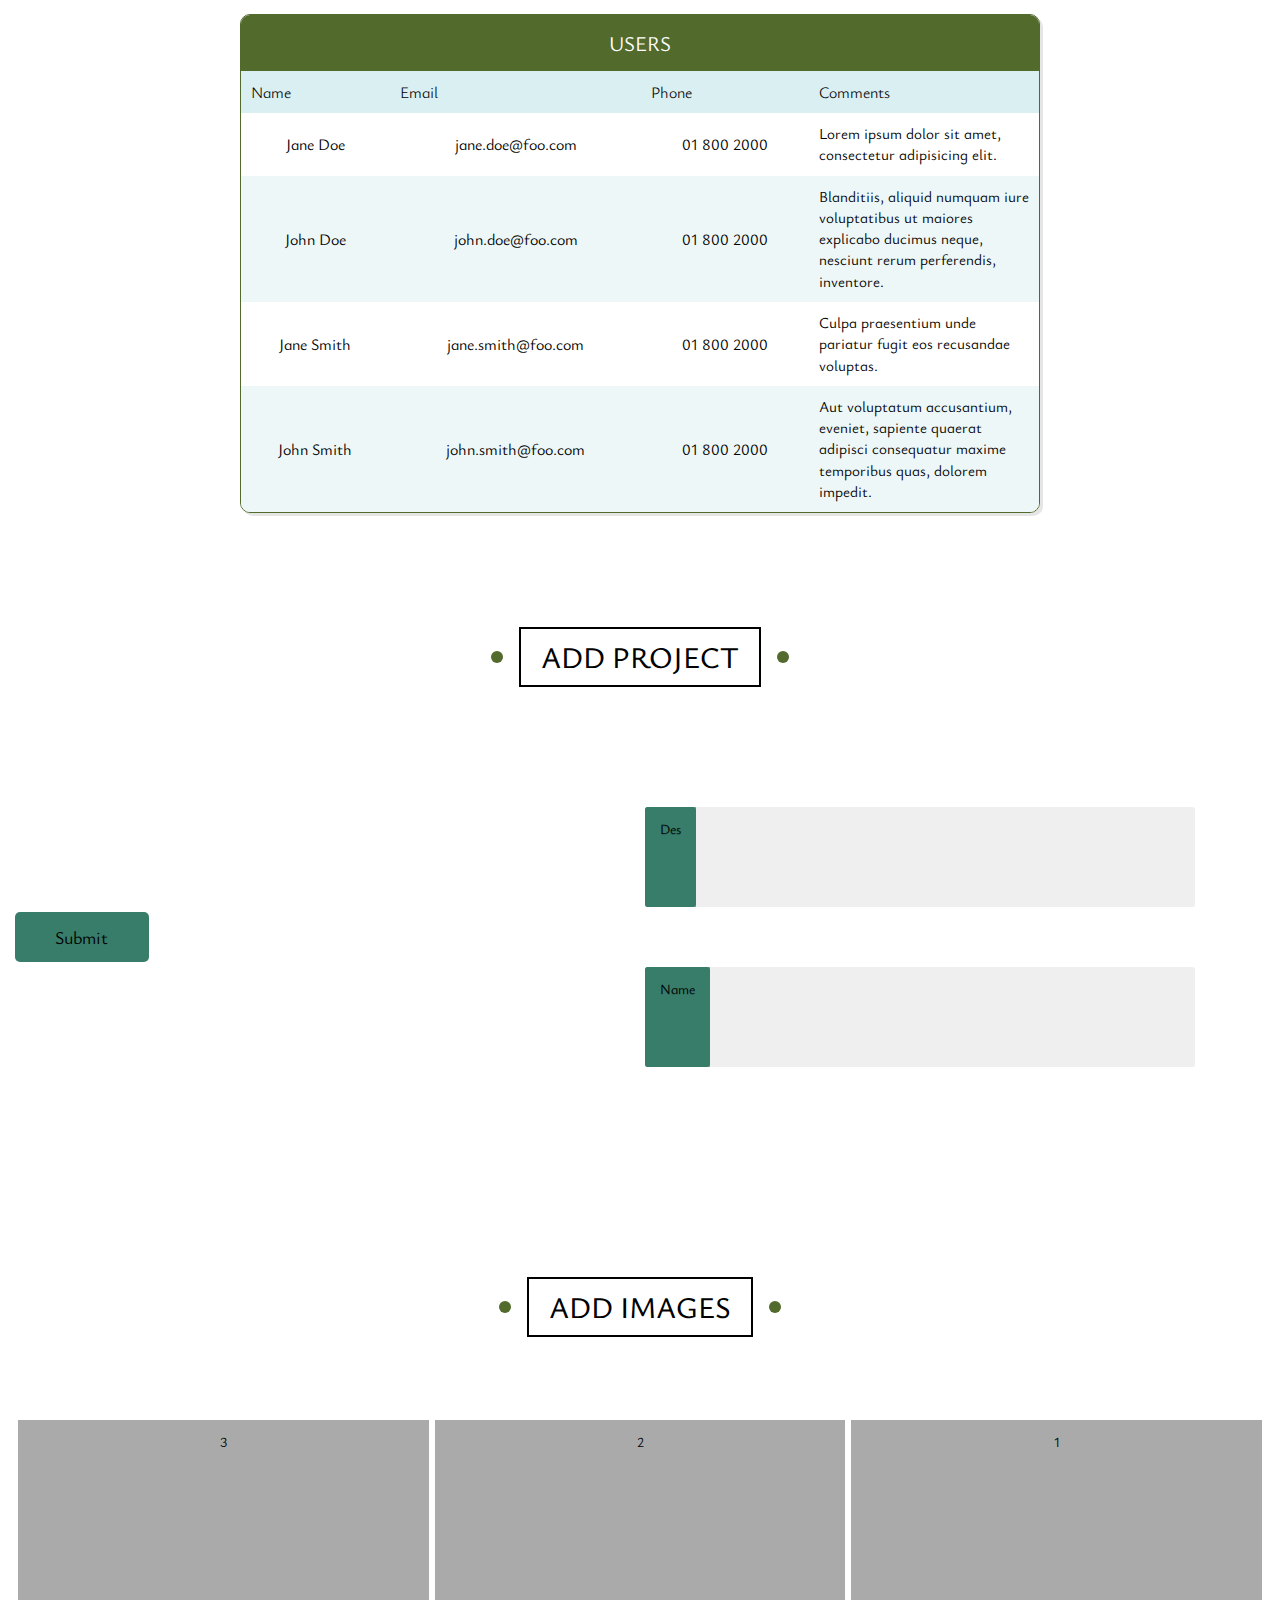
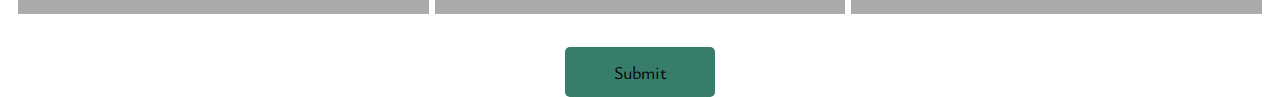
<file: admin.html>
<html lang="en">

<head>

    <!-- Meta Tags -->
    <meta charset="UTF-8">
    <meta name="viewport" content="width=device-width, initial-scale=1">

    <!-- Vendor Css Files -->
    <link rel="stylesheet" href="vendor/bootstrap/bootstrap.css">
    <link rel="stylesheet" href="vendor/fontawesome/all.css">
    <link rel="stylesheet" href="vendor/boxicons/css/boxicons.min.css">
    <link rel="stylesheet" href="vendor/owl.carousel/owl.carousel.min.css">
    <link rel="stylesheet" href="vendor/slick/slick.css">
    <link rel="stylesheet" href="vendor/swiper/swiper.min.css">
    <link rel="shortcut icon" type="image/x-icon" href="images/icon.png">
    <link rel="stylesheet" href="https://cdnjs.cloudflare.com/ajax/libs/font-awesome/4.7.0/css/font-awesome.min.css">
    <!--GOOGLE FONTS-->
    <link rel="preconnect" href="https://fonts.googleapis.com" />
    <link rel="preconnect" href="https://fonts.gstatic.com" crossorigin />
    <link
        href="https://fonts.googleapis.com/css2?family=Outfit:wght@100;200;300;400;500;600;700;800;900&family=Ysabeau+Infant:wght@1;100;200;300;400;500;600;700;800;900;1000&display=swap"
        rel="stylesheet" />
    <!-- Main Css File -->
    <link rel="stylesheet" href="css/style.css">
    <link rel="stylesheet" href="css/admin.css">

    <title>Green Link</title>

</head>

<body id="scroll">
    <!-- Start Users Table -->
    <div class="table-users">
        <div class="table-header">Users</div>

        <table cellspacing="0">
            <tr>
                <th>Name</th>
                <th>Email</th>
                <th>Phone</th>
                <th width="230">Comments</th>
            </tr>

            <tr>
                <td>Jane Doe</td>
                <td>jane.doe@foo.com</td>
                <td>01 800 2000</td>
                <td>Lorem ipsum dolor sit amet, consectetur adipisicing elit. </td>
            </tr>

            <tr>
                <td>John Doe</td>
                <td>john.doe@foo.com</td>
                <td>01 800 2000</td>
                <td>Blanditiis, aliquid numquam iure voluptatibus ut maiores explicabo ducimus neque, nesciunt rerum
                    perferendis, inventore.</td>
            </tr>

            <tr>
                <td>Jane Smith</td>
                <td>jane.smith@foo.com</td>
                <td>01 800 2000</td>
                <td> Culpa praesentium unde pariatur fugit eos recusandae voluptas.</td>
            </tr>

            <tr>
                <td>John Smith</td>
                <td>john.smith@foo.com</td>
                <td>01 800 2000</td>
                <td>Aut voluptatum accusantium, eveniet, sapiente quaerat adipisci consequatur maxime temporibus quas,
                    dolorem impedit.</td>
            </tr>
        </table>
    </div>
    <!-- End Users Table -->
    <!-- ------------------------------------------------------------------------------ -->
    <!-- Start Add Project -->
    <div class="container" style="padding-top: 100px;">
        <h2 class="main-title">Add Project</h2>
    </div>
    <div class="container" style="margin-top: -70px; display: flex;  justify-content: center;">
        <div class="row" style="display: flex; justify-content: center;">
            <div class="row">
                <span>
                    <input class="gate" id="class" type="text" placeholder="Description" /><label for="class">Des</label>
                </span>
                <span>
                    <input class="gate" id="move" type="text" placeholder="Add Project Name" /><label
                        for="move">Name</label>
                </span>
            </div>  
        </div>
        <button class="submit-btn">Submit</button>
    </div>
    <div class="container" style="padding-top: 100px;">
        <h2 class="main-title">Add Images</h2>
    </div>
    <div class="container" style="display: flex;  justify-content: center;">
        <div class="col-4 span-contant">
            1
        </div>
        <div class="col-4 span-contant">
            2    
        </div>
        <div class="col-4 span-contant">
            3
        </div>
    </div>
    <div class="container" style="display: flex;  justify-content: center; margin-top: 30px;">
        <button class="submit-btn">Submit</button>
    </div>

    <!-- End Add Project -->
    <!-- --------------------------------------------------------------------------- -->
    <!-- Vendor Js Files -->
    <script src="vendor/jquery/jquery.min.js"></script>
    <script src="vendor/bootstrap/popper.min.js"></script>
    <script src="vendor/bootstrap/bootstrap.js"></script>
    <script src="vendor/owl.carousel/owl.carousel.min.js"></script>
    <script src="vendor/fontawesome/all.min.js"></script>
    <script src="vendor/slick/slick.min.js"></script>
    <script src="vendor/swiper/swiper.min.js"></script>

    <!-- Main Js Files -->
    <script src="js/main.js"></script>
    <script src="js/slider.js"></script>
    <script src="js/aboutus.js"></script>
    <script src="js/team.js"></script>
    <script src="js/lang.js"></script>

    <!--PLUGIN-->
    <script src="https://ajax.googleapis.com/ajax/libs/jquery/3.6.1/jquery.min.js"></script>

</body>

</html>
</file>
<file: css/style.css>
body {
    color: black;
    font-size: 14px;
    line-height: 24px;
    font-style: normal;
    font-weight: 400;
    width: 100%;
}


:root{
    --white:#FFF;
    --black:#232323;
    --lite:rgba(255,255,255,0.6);
    --gray:rgba(1,1,1,0.6);
    --dark:#3c3d3c;
    --primary:linear-gradient(145deg,#046963,#088178);
    --primary_dark:#046963;
    --primary_lite:#526b2d;
    --secondary:#000a17;
    --default_font:'Ysabeau Infant', sans-serif;
    --title_font:'Outfit', sans-serif;
    --main-transition: 0.3s;
    ---footer-bg-color:rgba(92, 66, 43, 0.76);
    --footer-button-bg-color:rgba(238, 221, 204, 1);

}

::-webkit-scrollbar {
    height: 12px;
    width: 8px;
    background: var(--dark);
}

::-webkit-scrollbar-thumb {
    background: gray;
    -webkit-box-shadow: 0px 1px 2px var(--dark);
}

::-webkit-scrollbar-corner {
    background: var(--dark);
}

#colors {
    color: #046963;
    color: #088178;
    color: #1a1a1a;
    color: #212529;
    color: #3547B3;
    color: #3547B3;
    color: #465b52;
    color: #4f5d77;
    color: #63a2c1;
    color: #d77f7a;
    color: #fff;
}

.row {
    margin-left: 0 !important;
    margin-right: 0 !important;
}

.container {
    max-width: 1340px !important;
    direction: rtl;
    text-align: right;
}

/* .ar_style{
    direction: rtl;
} */

a {
    text-decoration: none !important;
}

li {
    list-style: none;
}

.navbar div button{
    border: 1px solid var(--primary_lite);
    background-color: transparent;
    padding: 4px 14px;
    font-size: 14px;
}

.navbar div .me-2{
    background-color: var(--primary_lite);
    color: white;
    padding: 4px 14px;
    font-size: 14px;
}


.navbar div button:hover{
    background-color: var(--primary_lite);
    color: white;
    padding: 4px 14px;
    font-size: 14px;
}

.navbar div .me-2:hover{
    border: 1px solid var(--primary_lite);
    background-color: transparent;
    color: black;
    padding: 4px 14px;
    font-size: 14px;
}

.navbar .nav-item{
    transition: var(--main-transition);
    display: flex;

}

.navbar .nav-item a{
    transition: var(--main-transition);
    display: flex;
    font-size: 19px;

}

@media(max-width: 1199px){
    .navbar div button{
        padding: 10px;
    } 
}

@media(max-width: 1177px){
    .navbar div button{
        padding: 5px;
    } 
}

@media(max-width: 1151px){
    .navbar div button{
        padding: 2px;
        font-size: 13px;
    } 
}

@media(max-width: 1111px){
    .navbar div button{
        /* display: block; */
        margin: 3px;
        font-size: 14px;
    } 
    .navbar .navbar-collapse ul li a{
        font-size: 16px;
    } 
}

/* ******************************************************* */
/* Start Main Title */
.main-title {
    text-transform: uppercase;
    margin: 0 auto 80px;
    border: 2px solid black;
    padding: 10px 20px;
    font-size: 30px;
    width: fit-content;
    position: relative;
    z-index: 1 !important;
    transition: var(--main-transition);
  }
  .main-title::before,
  .main-title::after {
    content: "";
    width: 12px;
    height: 12px;
    background-color: var(--primary_lite);
    position: absolute;
    border-radius: 50%;
    top: 50%;
    transform: translateY(-50%);
  }
  .main-title::before {
    left: -30px;
  }
  .main-title::after {
    right: -30px;
  }
  .main-title:hover::before {
    z-index: -1;
    animation: left-move 0.5s linear forwards;
  }
  .main-title:hover::after {
    z-index: -1;
    animation: right-move 0.5s linear forwards;
  }
  .main-title:hover {
    color: white;
    border: 2px solid white;
    transition-delay: 0.5s;
  }

  @keyframes left-move {
    50% {
      left: 0;
      width: 12px;
      height: 12px;
    }
    100% {
      left: 0;
      border-radius: 0;
      width: 50%;
      height: 100%;
    }
  }
  @keyframes right-move {
    50% {
      right: 0;
      width: 12px;
      height: 12px;
    }
    100% {
      right: 0;
      border-radius: 0;
      width: 50%;
      height: 100%;
    }
  }
/* End Main Title */


/* Start Header */

    /* Start Top Bar */
    .header .top-bar {
        padding: 13px 0;
        border-bottom: 3px solid var(--primary_lite) !important;
        font-size: 14px;
        line-height: 1;
        position: relative;
    }

    .header .top-bar img {
        width: 100%;
        z-index: 0;
        position: absolute;
        left: 0;
        top: 0px;
    }

    .header .top-bar {
        color: #1a1a1a;
        font-weight: 500;
    }

    .header .top-bar a{
        color: #1a1a1a;
        text-decoration: none;
    }

    .header .left span:first-child {
        padding-right: 21px;
        position: relative;
    }

    .header .left span:first-child:after {
        content: '';
        position: absolute;
        right: 10px;
        top: 50%;
        -webkit-transform: translateY(-50%);
        transform: translateY(-50%);
        width: 1px;
        height: 20px;
        background: #dedfe2;
    }

    .header .right span {
        margin: 0 4px;
    }

    @media(max-width: 574px){
        .top-bar .left{
            padding-bottom: 10px;
        } 
    }
    /* End Top Bar */

    /* ---------------------- */

    /* Start Search bar */
    .header .search-bar {
        padding: 10px 0;
    }

    .header .search-bar .logo {
        width: 120px;
        min-width: 120px;
    }    

    .header .search-bar .search .input-group {
        position: relative;
    }

    .header .search-bar .search form{
        margin-bottom: 0 !important;
    }

    .header .search-bar .search .input-group i {
        position: absolute;
        right: 15px;
        font-size: 22px;
        top: 23%;
        z-index: 2;
        color: #1a1a1a6b;
    }

    .header .search-bar .search .input-group input {
        padding-right: 35px;
        padding-left: 10px;
        border-radius: 4px !important;
    }

    .header .search-bar .right a {
        position: relative;
        text-decoration: none;
    }

    .header .search-bar .right a:nth-child(2n) {
        margin: 0 8px;
    }

    .header .search-bar .right a i {
        font-size: 33px;
        color: #000;
    }

    .header .search-bar .right a .number {
        position: absolute;
        right: -4px;
        top: -14px;
        color: #fff;
        height: 18px;
        width: 18px;
        border-radius: 100%;
        font-weight: 500;
        font-size: 11px;
        text-align: center;
        line-height: 18px;
        background-color: var(--primary_lite);
    }

    @media(max-width: 650px){
        .header .search-bar .search {
            display: none;
        }
        .header .search-bar .search .input-group i {
            display: none;
        }
    }
    /* End Search bar */

    /* -------------------------- */

    /* Start Navbar */
    .header nav {
        border-bottom: 1px solid #d8f4e2;
        padding: 20px 0;
        transition: all .5s ease;
        transform-origin: top;
    }

    .animate {
        -webkit-transform: perspective(400px) rotateX(-90deg);
        transform: perspective(400px) rotateX(-90deg);
    }

    .header .active-nav {
        position: fixed;
        top: 0;
        left: 0;
        width: 100%;
        box-shadow: 0px 4px 11px 2px #63a2c126;
        z-index: 99;
        background-color: #fff;
        margin: 0 !important;
        padding: 20px 15px;
        border-bottom: 2px solid #046963;
    }

    .header nav form {
        display: none;
    }

    .header nav .active .nav-link {
        color: var(--primary_lite) !important;
    }

    .header nav .nav-link {
        padding: 0 23px !important;
        font-size: 18px;
        font-weight: 700;
        color: #1a1a1a;
    }

    .header nav .left {
        font-size: 18px;
        font-weight: 700;
        color: #1a1a1a;
        margin-top: 0 !important;
    }

    .header nav .left i {
        font-size: 25px;
        position: relative;
        top: 5px;
    }

    .header nav .left span {
        color: var(--primary_lite);
    }

    @media(max-width: 1077px) {
        .sign-btns button{
            width: 100px;
        }
    }

    @media(max-width: 1052px) {
        .sign-btns button{
            margin-bottom: 7px;
        }
    }

    @media(max-width: 992px) {
        nav {
            margin: 0 30px;
        }

        .navbar-light .navbar-nav .nav-link {
            padding: 11px 3px !important;
        }

        .header nav .left {
            margin-top: 10px;
        }

        .sign-btns button{
            width: 300px;
        }

        .dropdown svg{
            margin-right: 0 !important;
        }

        .team{
            margin-top:460px;
        }
    }

    @media(max-width: 650px) {
        nav form {
            display: block !important;
        }

        .team{
            margin-top:310px;
        }
    }

    .sign-btns{
        text-align: center;
    }

    .dropdown{
        text-align: center;
        padding: 15px;
    }

    .dropdown svg{
        margin-right: -15%;
    }

    .dropdown input{
        text-align: center;
        border: none;
        outline: none;
        box-shadow: 0 5px 20px rgba(0, 0, 0, 0.05);
        border-radius: 10px;
        cursor: pointer;
        height: 100%;
        font-size: 18px;
        width:150px;
    }

    .dropdown-toggle{
        color: #000;
    }

    .dropdown-toggle:hover{
        color: #000;
    }

    .dropdown-menu{
        text-align:center;
        padding: 15px;
        left: 50%;
        right: 50%;
        min-width: 8rem !important;
    }

    .dropdown-menu li{
        cursor: pointer;
    }

    .dropdown-menu li a{
        color: black;
    }
    /* .dropdown {
        position: relative;
        width: 200px;
        height: 50px;
        text-align: center;
    }
    
    .dropdown::before {
        content: "";
        position: absolute;
        top: 15px;
        right: 20px;
        z-index: 1000;
        width: 8px;
        height: 8px;
        border: 2px solid #333;
        border-top: 2px solid #fff;
        border-right: 2px solid #fff;
        transform: rotate(-45deg);
        transition: 0.5s;
        pointer-events: none;
    }
    
    .dropdown.active::before {
        top: 22px;
        transform: rotate(-225deg);
    }
    
    .dropdown input {
        position: absolute;
        top: 0;
        left: 0;
        width: 100%;
        height: 100%;
        cursor: pointer;
        background: #fff;
        font-size: 1.2em;
        border: none;
        outline: none;
        box-shadow: 0 5px 20px rgba(0, 0, 0, 0.05);
        padding: 12px 20px;
        border-radius: 10px;
        text-align: center;
    }
    
    .dropdown .options {
        position: absolute;
        top: 70px;
        width: 100%;
        background: #fff;
        box-shadow: 0 5px 20px rgba(0, 0, 0, 0.05);
        border-radius: 10px;
        overflow: hidden;
        display: none;
    }
    
    .dropdown.active .options {
        display: block;
        z-index: 100;
    }
    
    .dropdown .options div {
        padding: 12px 20px;
        cursor: pointer;
    }
    
    .dropdown .options div:hover {
        background: #62baea;
        color: #fff;
    } */
        
    /* End Navbar */

    /* ------------------------------------- */

/* End Header */

    footer {
        padding: 3rem 0;
        background-color: var(--primary_lite);
    }
    footer h4{
        color: white;
        font-weight: 700;
        margin-bottom: 30px;
    }
    footer ul li , footer .row div:first-child p{
        color: white;
    }
    footer .row div:nth-child(2) ul li , footer .row div:nth-child(3) ul li{
        transition: 0.5s;
        cursor: pointer;
    }
    footer .row div:nth-child(2) ul li:hover,
    footer .row div:nth-child(3) ul li:hover{
        color: #f5f5f5;
    }
    footer form input{
        background-color: transparent;
        color: #fff;
        padding: 7px 0 7px 5px;
        font-size: 16px;
        border: 0;
        outline: 0;
        border-bottom: 1px solid #ddd;
        margin-right: 15px;
    }
    footer form input::placeholder{
        color: #d1cac4;
    }
    footer form button{
        background-color: #046963 !important;
        color: #000 !important;
    }
    footer .social-links {
        list-style: none;
        display: flex;
        gap: 12px;
        margin: 0;
        padding: 0;
        margin-top: 2rem;
    }
    footer .social-links li a {
        padding: 5px 10px;
        background-color: #495f28;
        color: #d1cac4;
        border-radius: 50%;
        width: 35px;
        height: 35px;
        display: inline-block;
        text-align: center;
    }
    footer .social-links li a:hover {
        color: #fff;
    }
    

/* End Footer */

/* **************************************************** */

/* Start Breadcrumb */

.breadcrumb {
    padding: 20px;
    background-color: #f7f8f9;
}

.breadcrumb .container {
    padding-left: 23px !important;
    display: flex !important;
    flex-wrap: wrap;
}

.breadcrumb li a {
    text-transform: capitalize;
    color: #6e6e6e;
    font-size: 16px;
    padding: 0 15px;
    transition: all .3s;
}
.breadcrumb li a:hover {
    color: var(--primary_lite);
}

.breadcrumb svg {
    position: relative;
    top: 5px;
}

/* End Breadcrumb */

/* ***************************************************** */

/* Start 404 */

.not-found img {
    max-width: 300px;
}

.not-found h2 {
    font-size: 35px;
    color: #1a1a1a;
    font-family: cursive;
    font-weight: bold;
}

.not-found p {
    font-weight: 400;
    line-height: 24px;
    color: #465b52;
    font-size: 17px;
    margin-bottom: 30px;
}

.not-found p a {
    color: #046963;
    font-weight: 600;
}

.not-found .back {
    display: inline-block;
    border: 1px solid #0000;
    font-size: 14px;
    font-weight: 700;
    padding: 12px 30px;
    border-radius: 4px;
    color: #fff;
    border: 1px solid #046963;
    background-color: var(--primary_lite);
    cursor: pointer;
    -webkit-transition: all 300ms linear 0s;
    transition: all 300ms linear 0s;
    letter-spacing: 0.5px;
}
.not-found .back:hover {
    background-color: #046963;
    transform: translateY(-3px);
}

/* End 404 */

/* ***************************************************** */

/***************************
    CUSTOM SCROLL BAR
****************************/
body{
    margin:0;
    overflow-x:hidden !important;
    font-family: var(--default_font);
}

a{
    text-decoration:none !important;
    min-width: fit-content;
    width: fit-content;
    width: -webkit-fit-content;
    width: -moz-fit-content;
}

a, button{
    transition:0.5s;
}

em{
    font-style:normal;
    color:var(--primary_lite);
}

a, p, .btn{
    font-size:15px;
}

p{
    line-height:1.9em;
    color:var(--lite);
}

a, button, input, textarea, select{
    outline:none !important;
}

fieldset{
    border:0;
}

h1, h2, h3, h4, h5, h6{
    margin:0;
}

.title, .sub_title{
    font-family:var(--title_font);
    font-weight:400;
    margin:0;
}

.flex, .fixed_flex{
    display:flex;
}

.flex_content{
    width:100%;
    position:relative;
}

.padding_1x{
    padding:1rem;
}

.padding_2x{
    padding:2rem;
}

.padding_3x{
    padding:3rem;
}

.padding_4x{
    padding:4rem;
}

.big{
    font-size:3.5em;
}

.medium{
    font-size:2em;
}

.small{
    font-size:1.3em;
}

.btn{
    padding:1rem;
    border-radius:5px;
    color:var(--white);
    position:relative;
    border:0;
    text-align:right !important;
    
}

.btn:hover{
    color: white !important;
    
}

.btn_3{
    display:block;
    background-color:0;
    color:var(--white);
    position:relative;
    font-family:var(--default_font);
    font-weight:400;
    text-transform:uppercase;
}


@media (max-width:920px){
    .flex{
        flex-wrap:wrap;
    }
    
    .padding_1x, .padding_2x, .padding_3x, .padding_4x{
        padding:1rem;
    }
    
    .big{
        font-size:1.8em;
    }
    
    .medium{
        font-size:1.3em;
    }
    
    .small{
        font-size:1.1em;
    }
    
    .btn{
        padding:0.5rem 1rem;
    }
    
    a, p, .btn{
        font-size:12px;
    }
}

.slider {
    position: relative;
    width: 100%;
    height: 75vh;
}

ul{
    padding:0;
    margin:0;
}

.slider .title{
    font-weight:400;
}

.slider li {
    position: absolute;
    top: 0;
    left: 0;
    width: 100%;
    height: 100%;
    background-repeat: no-repeat;
    transition: clip .7s ease-in-out, z-index 0s .7s;
    clip: rect(0, 100vw, 100vh, 100vw);
    display:flex;
    align-items:center;
    justify-content:left;
}

.slider li:nth-child(1){
    background:linear-gradient(to right, rgba(1,1,1,1) 10%, rgba(1,1,1,0.8) 51%, rgba(1,1,1,0.2) 100%), url("https://i.postimg.cc/ZKfqj3Hk/Untitled2.jpg");
    background-size: cover;
    background-position:top left;
}

.slider li:before{
    content:"";
    position:absolute;
    top:-20px;
    right:0;
    width:250px;
    height:250px;
    background-image:url("https://i.postimg.cc/02zcww6c/slider-shape.png");
    background-size:100% 100%;
    transition-delay: 1s;
    transform: rotate(-90deg);
    z-index:1;
}

.slider li:after{
    content:"";
    position:absolute;
    bottom:0;
    left:0;
    width:300px;
    height:300px;
    background-image:url("https://i.postimg.cc/KjKbwDfR/slider-shape-2.png");
    background-size:100% 100%;
    transform:rotate(360deg);
	transition: all 1.5s cubic-bezier(0,0,.2,1);
    z-index:1;
    background-position:center left;
}

.slider li:nth-child(2){
    background:linear-gradient(to right, rgba(1,1,1,1) 10%, rgba(1,1,1,0.8) 51%, rgba(1,1,1,0.2) 100%), url("https://i.postimg.cc/2SsrXxBt/Untitled.jpg");
    background-size: cover;
    background-position:top left;
}

.slider li:nth-child(3){
    background:linear-gradient(to right, rgba(1,1,1,1) 10%, rgba(1,1,1,0.8) 51%, rgba(1,1,1,0.2) 100%), url("https://i.postimg.cc/vZ9pDwcP/Untitled3.jpg");
    background-size: cover;
    background-position:top left;
}

.slider article{
    width:100%;
    margin-top:4rem;
    color: #fff;
    z-index:11;
}

.slider h3 + p {
    display: inline-block;
    color: var(--lite);
    font-weight:300;
}

.slider h3, .slider h3 + p, .slider p + .btn, li:after{
    opacity: 0;
    transition: opacity .7s 0s, transform .5s .2s;
    transform: translate3d(0, 50%, 0);
}

li.current h3, li.current h3 + p, li.current p + .btn, li.current:after {
    opacity: 1;
    transition-delay: 1s;
    transform: translate3d(0, 0, 0);
}

.slider li:before{
    transition: 0.5s;
    top:-250px !important;
}

li.current:before{
    transition-delay: 1s;
    transform: rotate(-90deg);
    top:-20px !important;
}

li.current {
    z-index: 1;
    clip: rect(0, 100vw, 100vh, 0);
}

li.prev {
    clip: rect(0, 0, 100vh, 0);
}

.slider aside {
    position: absolute;
    bottom: 2rem;
    left: 2rem;
    text-align: center;
    z-index: 10;
}

.slider aside a {
    display: inline-block;
    width: 8px;
    height: 8px;
    min-width: 8px;
    min-height: 8px;
    background-color: var(--white);
    margin: 0 0.2rem;
    transition: transform .3s;
}

.slider em{
    background: var(--primary);
    -webkit-text-fill-color: transparent;
    -webkit-background-clip: text;
}

a.current_dot {
    transform: scale(1.4);
    background:var(--primary) !important;
}

@media screen and (max-width: 920px) {
    header{
        height:70vh;
        position:relative;
    }
    
    .cs-down{
        display:none;
    }

    .slider{
        height:70vh;
    }
    
    .slider article{
        width:100%;
        margin-top:2rem;
    }
    
    .slider li:nth-child(2){
        background-position:top center;
    }
    
    .slider li:nth-child(3){
        background-position:top center;
    }
    
    li.current:before{
        top:-30px;
        right:-10px;
    }
}
/* Start Intro */
.about{
    height: 100vh;
}
.about h1{
    font-weight: 800;
    font-size: 40px;
    line-height: 1.4;
    margin-top: 3rem;
}
.about h1 span ,.about .row h2 span,.retail .row .bimg div h1 span{
    color: var(--primary_lite);
}

.about .row .about-btns button{
    color: #ddd;
    background-color: transparent;
    border: 0;
    outline: 0;
    border-right: 1px solid #ddd;
    font-size: 20px;
    font-weight: 700;
    padding: 12px 10px;
    transition: 0.5s;
}

.about .row .about-btns button:hover , .about .row .about-btns button.active{
    color: var(--primary_lite);
    border-color: var(--primary_lite);
}
.about .about-change{
    position: relative;
}
.about .about-change section{
    position: absolute;
    opacity: 0;
    transition: 0.5s;
}
.about .about-change section.active {
    opacity: 1;
}
.about .row h2{
    font-size: 30px;
    font-weight: 600;
    margin-bottom: 17px;
}
.about .row p{
    font-size:20px;
    color: #949191;
}
.about .row .two iframe{
    width: 100%;
    height: 300px;
}
.about .row .three ul {
    list-style: none;
    padding: 0;
    margin-top: 2rem;
    margin-bottom: 3rem;
}
.about .row .three ul li{
    font-weight: 700;
    padding: 10px 0;
    position: relative;
}
.about .row .three ul li::after{
    content: attr(data-width);
    position: absolute;
    left: -13px;
    bottom: -10px;
    font-size: 20px;
}
.about .row .three ul li span{
    position: absolute;
    bottom: 0;
    right: 0;
    height: 2px;
    background-color: #ddd;
}
/* End Intro */
/* Start Team */
.team{
    padding:5rem 0;
    background-color: #e0e0e0;
}
.team h1{
    font-size: 45px;
    font-weight: 700;
    margin-bottom: 3rem;

}
.team h1 span{
    color: var(--primary_lite);
}
.team .team-member>div{
    border-radius: 8px;
}
.team .team-member img{
    border-radius: 50%;
}
.team .team-member .team-member-info{
    padding: 0 15px;
    flex: 1;
    display: flex;
    align-items: center;
    justify-content: center;
}
.team .team-member h5{
    font-weight: 700;
    display: inline-block;
    width: 70%;
    margin: 0;
}
.team .team-member span{
    color: #c8c6c6;
    font-weight: normal;
}
.team .team-member button{
    border: 0;
    color: white;
    background-color: #e0e0e0;
    padding: 0px 12px;
    font-size: 25px;
}
.pop{
    width: 100%;
    height: 100vh;
    background-color: rgb(0 0 0 / 50%);
    color: black;
    transition: 0.5s;
    position: absolute;
    top: -100%;
}
.pop.active{
    top:0
}
.team-details{
    position: absolute;
    top: 50%;
    left: 50%;
    transform: translate(-50%, -50%);
    background-color: #fff;
    z-index: 100;
    direction: rtl;
    text-align: right !important;
}

/* End Team */
/* Start Contact us */
.contact{
    padding: 7rem 0;
}

.contact .row h4{
    font-weight: var(--font-weight-semibold);
}

.contact form button{
    background-color: #000;
    color: white;
    font-weight: bolder;
}

.contact h4{
    font-weight: bolder;
}
/* End Contact us */
/* Start Features */
.features {
    padding-top: var(--main-padding-top);
    padding-bottom: var(--main-padding-bottom);
    position: relative;
    background-color: white;
  }
  .features .container {
    display: grid;
    grid-template-columns: repeat(auto-fill, minmax(300px, 1fr));
    gap: 40px;
  }
  .features .box {
    text-align: center;
    border: 1px solid #ccc;
  }
  .features .box .img-holder {
    position: relative;
    overflow: hidden;
  }
  .features .box .img-holder::before {
    content: "";
    position: absolute;
    left: 0;
    top: -1px;
    width: 100%;
    height: 100%;
  }
  .features .box .img-holder::after {
    content: "";
    position: absolute;
    bottom: 0;
    right: 0;
    border-style: solid;
    border-width: 0px 0px 170px 500px;
    border-color: transparent transparent white transparent;
    transition: var(--main-transition);
  }
  .features .box .img-holder img {
    max-width: 100%;
  }
  .features .box:hover .img-holder::after {
    border-width: 170px 500px 170px 0;
  }
  .features .box h2 {
    position: relative;
    font-size: 40px;
    margin: auto;
    width: fit-content;
  }
  .features .box h2::after {
    content: "";
    position: absolute;
    bottom: -20px;
    left: 15px;
    height: 5px;
    width: calc(100% - 30px);
  }
  .features .box p {
    line-height: 2;
    font-size: 20px;
    margin: 30px 0;
    padding: 25px;
    color: #777;
  }
  .features .box a {
    display: block;
    border: 3px solid transparent;
    width: fit-content;
    margin: 0 auto 30px;
    font-weight: bold;
    font-size: 22px;
    padding: 10px 30px;
    border-radius: 6px;
    transition: var(--main-transition);
  }
  .features .quality .img-holder::before {
    background-color: rgb(244 64 54 / 60%);
  }
  .features .quality h2::after {
    background-color: #f44036;
  }
  .features .quality a {
    color: #f44036;
    border-color: #f44036;
    background: linear-gradient(to right, #f44036 50%, white 50%);
    background-size: 200% 100%;
    background-position: right bottom;
  }
  .features .time .img-holder::before {
    background-color: rgb(0 150 136 / 60%);
  }
  .features .time h2::after {
    background-color: #009688;
  }
  .features .time a {
    color: #009688;
    border-color: #009688;
    background: linear-gradient(to right, #009688 50%, white 50%);
    background-size: 200% 100%;
    background-position: right bottom;
  }
  .features .passion .img-holder::before {
    background-color: rgb(3 169 244 / 60%);
  }
  .features .passion h2::after {
    background-color: #03a9f4;
  }
  .features .passion a {
    color: #03a9f4;
    border-color: #03a9f4;
    background: linear-gradient(to right, #03a9f4 50%, white 50%);
    background-size: 200% 100%;
    background-position: right bottom;
  }
  .features .box:hover a {
    background-position: left bottom;
    color: white;
  }
  /* End Features */
</file>
<file: css/admin.css>
body * {
box-sizing: border-box;
}
/* Start Users Table */
.table-header {
background-color: var(--primary_lite);
color: white;
font-size: 1.5em;
padding: 1rem;
text-align: center;
text-transform: uppercase;
}

.table-users {
border: 1px solid var(--primary_lite);
border-radius: 10px;
box-shadow: 3px 3px 0 rgba(0, 0, 0, 0.1);
max-width: calc(100% - 2em);
margin: 1em auto;
overflow: hidden;
width: 800px;
}

table {
width: 100%;
}
table td,
table th {
color: black;
padding: 10px;
}
table td {
text-align: center;
vertical-align: middle;
}
table td:last-child {
font-size: 0.95em;
line-height: 1.4;
text-align: left;
}
table th {
background-color: #daeff1;
font-weight: 300;
}
table tr:nth-child(2n) {
background-color: white;
}
table tr:nth-child(2n+1) {
background-color: #edf7f8;
}

@media screen and (max-width: 700px) {
    table,
    tr,
    td {
        display: block;
    }

    td:first-child {
        position: absolute;
        top: 50%;
        transform: translateY(-50%);
        width: 100px;
    }
    td:not(:first-child) {
        clear: both;
        margin-left: 100px;
        padding: 4px 20px 4px 90px;
        position: relative;
        text-align: left;
    }
    td:not(:first-child):before {
        color: #91ced4;
        content: "";
        display: block;
        left: 0;
        position: absolute;
    }
    td:nth-child(2):before {
        content: "Name:";
    }
    td:nth-child(3):before {
        content: "Email:";
    }
    td:nth-child(4):before {
        content: "Phone:";
    }
    td:nth-child(5):before {
        content: "Comments:";
    }

    tr {
        padding: 10px 0;
        position: relative;
    }
    tr:first-child {
        display: none;
    }
}
@media screen and (max-width: 500px) {
    .header {
        background-color: transparent;
        color: white;
        font-size: 2em;
        font-weight: 700;
        padding: 0;
        text-shadow: 2px 2px 0 rgba(0, 0, 0, 0.1);
    }

    img {
        border: 3px solid;
        border-color: #daeff1;
        height: 100px;
        margin: 0.5rem 0;
        width: 100px;
    }

    td:first-child {
        background-color: #c8e7ea;
        border-bottom: 1px solid #91ced4;
        border-radius: 10px 10px 0 0;
        position: relative;
        top: 0;
        transform: translateY(0);
        width: 100%;
    }
    td:not(:first-child) {
        margin: 0;
        padding: 5px 1em;
        width: 100%;
    }
    td:not(:first-child):before {
        font-size: 0.8em;
        padding-top: 0.3em;
        position: relative;
    }
    td:last-child {
        padding-bottom: 1rem !important;
    }

    tr {
        background-color: white !important;
        border: 1px solid #6cbec6;
        border-radius: 10px;
        box-shadow: 2px 2px 0 rgba(0, 0, 0, 0.1);
        margin: 0.5rem 0;
        padding: 0;
    }

    .table-users {
        border: none;
        box-shadow: none;
        overflow: visible;
    }
}

/* End Users Table */

/* Start Add Project */
@import "compass/css3";
 @import url(https://fonts.googleapis.com/css?family=Open+Sans:400,700,600,300,800);
 .row:before {
	 position: absolute;
	 content: "";
	 display: block;
	 top: 0;
	 left: -5000px;
	 height: 100%;
	 width: 15000px;
	 z-index: -1;
	 background: inherit;
}
 .row:first-child {
	 padding: 40px 30px;
}
 .row:nth-child(3), .row:nth-child(7) {
	 background: #377d6a;
}
 .row:nth-child(4), .row:nth-child(6) {
	 background: #7ab893;
}
 .row:nth-child(5) {
	 background: #b2e3af;
}
 .row span {
	 position: relative;
	 display: inline-block;
	 margin: 30px 10px;
}
 .basic-slide {
	 display: inline-block;
	 width: 215px;
	 padding: 10px 0 10px 15px;
	 font-family: "Open Sans", sans;
	 font-weight: 400;
	 color: #377d6a;
	 background: #efefef;
	 border: 0;
	 border-radius: 3px;
	 outline: 0;
	 text-indent: 70px;
	 transition: all 0.3s ease-in-out;
}
 .basic-slide::-webkit-input-placeholder {
	 color: #efefef;
	 text-indent: 0;
	 font-weight: 300;
}
 .basic-slide + label {
	 display: inline-block;
	 position: absolute;
	 top: 0;
	 left: 0;
	 height: 100%;
	 padding: 10px 15px;
	 text-shadow: 0 1px 0 rgba(19, 74, 70, .4);
	 background: #7ab893;
	 transition: all 0.3s ease-in-out;
	 border-top-left-radius: 3px;
	 border-bottom-left-radius: 3px;
}
 .basic-slide:focus, .basic-slide:active {
	 color: #377d6a;
	 text-indent: 0;
	 background: #fff;
	 border-top-left-radius: 0;
	 border-bottom-left-radius: 0;
}
 .basic-slide:focus::-webkit-input-placeholder, .basic-slide:active::-webkit-input-placeholder {
	 color: #aaa;
}
 .basic-slide:focus + label, .basic-slide:active + label {
	 transform: translateX(-100%);
}
 .clean-slide {
	 position: relative;
	 display: inline-block;
	 width: 215px;
	 padding: 10px 0 10px 15px;
	 font-family: "Open Sans", sans;
	 font-weight: 400;
	 color: #377d6a;
	 background: #efefef;
	 border: 0;
	 border-radius: 3px;
	 outline: 0;
	 text-indent: 60px;
	 transition: all 0.3s ease-in-out;
}
 .clean-slide::-webkit-input-placeholder {
	 color: #efefef;
	 text-indent: 0;
	 font-weight: 300;
}
 .clean-slide + label {
	 display: inline-block;
	 position: absolute;
	 transform: translateX(0);
	 top: 0;
	 left: 0;
	 bottom: 0;
	 padding: 13px 15px;
	 font-size: 11px;
	 font-weight: 700;
	 text-transform: uppercase;
	 color: #032429;
	 text-align: left;
	 text-shadow: 0 1px 0 rgba(255, 255, 255, .4);
	 transition: all 0.3s ease-in-out, color 0.3s ease-out;
	 border-top-left-radius: 3px;
	 border-bottom-left-radius: 3px;
	 overflow: hidden;
}
 .clean-slide + label:after {
	 content: "";
	 position: absolute;
	 top: 0;
	 right: 100%;
	 bottom: 0;
	 width: 100%;
	 background: #7ab893;
	 z-index: -1;
	 transform: translate(0);
	 transition: all 0.3s ease-in-out;
	 border-top-left-radius: 3px;
	 border-bottom-left-radius: 3px;
}
 .clean-slide:focus, .clean-slide:active {
	 color: #377d6a;
	 text-indent: 0;
	 background: #fff;
	 border-top-left-radius: 0;
	 border-bottom-left-radius: 0;
}
 .clean-slide:focus::-webkit-input-placeholder, .clean-slide:active::-webkit-input-placeholder {
	 color: #aaa;
}
 .clean-slide:focus + label, .clean-slide:active + label {
	 color: #fff;
	 text-shadow: 0 1px 0 rgba(19, 74, 70, .4);
	 transform: translateX(-100%);
}
 .clean-slide:focus + label:after, .clean-slide:active + label:after {
	 transform: translate(100%);
}
 .gate {
	 display: inline-block;
	 width: 550px;
	 padding: 10px 0 10px 15px;
	 font-family: "Open Sans", sans;
	 font-weight: 400;
	 color: #377d6a;
	 background: #efefef;
	 border: 0;
	 border-radius: 3px;
	 outline: 0;
	 text-indent: 65px;
	 transition: all 0.3s ease-in-out;
     height: 100px;
}
 .gate::-webkit-input-placeholder {
	 color: #efefef;
	 text-indent: 0;
	 font-weight: 300;
}
 .gate + label {
	 display: inline-block;
	 position: absolute;
	 top: 0;
	 left: 0;
	 padding: 10px 15px;
	 text-shadow: 0 1px 0 rgba(19, 74, 70, .4);
	 background: #7ab893;
	 transition: all 0.4s ease-in-out;
	 border-top-left-radius: 3px;
	 border-bottom-left-radius: 3px;
	 transform-origin: left bottom;
	 z-index: 99;
     height: 100px;
}
 .gate + label:before, .gate + label:after {
	 content: "";
	 position: absolute;
	 top: 0;
	 right: 0;
	 bottom: 0;
	 left: 0;
	 border-radius: 3px;
	 background: #377d6a;
	 transform-origin: left bottom;
	 transition: all 0.4s ease-in-out;
	 pointer-events: none;
	 z-index: -1;
}
 .gate + label:before {
	 background: rgba(3, 36, 41, .2);
	 z-index: -2;
	 right: 20%;
}
 span:nth-child(2) .gate {
	 text-indent: 85px;
}
 span:nth-child(2) .gate:focus, span:nth-child(2) .gate:active {
	 text-indent: 0;
}
 .gate:focus, .gate:active {
	 color: #377d6a;
	 text-indent: 0;
	 background: #fff;
	 border-top-right-radius: 3px;
	 border-bottom-right-radius: 3px;
}
 .gate:focus::-webkit-input-placeholder, .gate:active::-webkit-input-placeholder {
	 color: #aaa;
}
 .gate:focus + label, .gate:active + label {
	 transform: rotate(-66deg);
	 border-radius: 3px;
}
 .gate:focus + label:before, .gate:active + label:before {
	 transform: rotate(10deg);
}
 .skinny {
	 display: inline-block;
	 width: 215px;
	 padding: 10px 0 10px 15px;
	 font-family: "Open Sans", sans;
	 font-weight: 400;
	 color: #377d6a;
	 background: #efefef;
	 border: 0;
	 border-radius: 3px;
	 outline: 0;
	 text-indent: 75px;
	 transition: all 0.3s ease-in-out;
}
 .skinny::-webkit-input-placeholder {
	 color: #efefef;
	 text-indent: 0;
	 font-weight: 300;
}
 .skinny + label {
	 display: inline-block;
	 position: absolute;
	 transform: translateX(0);
	 top: 0;
	 left: 0;
	 padding: 10px 15px;
	 text-shadow: 0 1px 0 rgba(19, 74, 70, .4);
	 transition: all 0.3s ease-in-out;
	 border-top-left-radius: 3px;
	 border-bottom-left-radius: 3px;
	 overflow: hidden;
}
 .skinny + label:before, .skinny + label:after {
	 content: "";
	 position: absolute;
	 right: 0;
	 left: 0;
	 z-index: -1;
	 transition: all 0.3s ease-in-out;
}
 .skinny + label:before {
	 top: 5px;
	 bottom: 5px;
	 background: #377d6a;
	 border-top-left-radius: 3px;
	 border-bottom-left-radius: 3px;
}
 .skinny + label:after {
	 top: 0;
	 bottom: 0;
	 background: #377d6a;
}
 .skinny:focus, .skinny:active {
	 color: #377d6a;
	 text-indent: 0;
	 background: #fff;
}
 .skinny:focus::-webkit-input-placeholder, .skinny:active::-webkit-input-placeholder {
	 color: #aaa;
}
 .skinny:focus + label, .skinny:active + label {
	 transform: translateX(-100%);
}
 .skinny:focus + label:after, .skinny:active + label:after {
	 transform: translateX(100%);
}
 .slide-up {
	 display: inline-block;
	 width: 215px;
	 padding: 10px 0 10px 15px;
	 font-family: "Open Sans", sans;
	 font-weight: 400;
	 color: #377d6a;
	 background: #efefef;
	 border: 0;
	 border-radius: 3px;
	 outline: 0;
	 text-indent: 80px;
	 transition: all 0.3s ease-in-out;
}
 .slide-up::-webkit-input-placeholder {
	 color: #efefef;
	 text-indent: 0;
	 font-weight: 300;
}
 .slide-up + label {
	 display: inline-block;
	 position: absolute;
	 transform: translateX(0);
	 top: 0;
	 left: 0;
	 padding: 10px 15px;
	 text-shadow: 0 1px 0 rgba(19, 74, 70, .4);
	 transition: all 0.3s ease-in-out;
	 border-top-left-radius: 3px;
	 border-bottom-left-radius: 3px;
	 overflow: hidden;
}
 .slide-up + label:before, .slide-up + label:after {
	 content: "";
	 position: absolute;
	 right: 0;
	 left: 0;
	 z-index: -1;
	 transition: all 0.3s ease-in-out;
}
 .slide-up + label:before {
	 top: 6px;
	 left: 5px;
	 right: 5px;
	 bottom: 6px;
	 background: #377d6a;
}
 .slide-up + label:after {
	 top: 0;
	 bottom: 0;
	 background: #377d6a;
}
 span:nth-child(1) .slide-up {
	 text-indent: 105px;
}
 span:nth-child(3) .slide-up {
	 text-indent: 125px;
}
 span:nth-child(1) .slide-up:focus, span:nth-child(1) .slide-up:active, span:nth-child(3) .slide-up:focus, span:nth-child(3) .slide-up:active {
	 text-indent: 0;
}
 .slide-up:focus, .slide-up:active {
	 color: #377d6a;
	 text-indent: 0;
	 background: #fff;
}
 .slide-up:focus::-webkit-input-placeholder, .slide-up:active::-webkit-input-placeholder {
	 color: #aaa;
}
 .slide-up:focus + label, .slide-up:active + label {
	 transform: translateY(-100%);
}
 .slide-up:focus + label:before, .slide-up:active + label:before {
	 border-radius: 5px;
}
 .slide-up:focus + label:after, .slide-up:active + label:after {
	 transform: translateY(100%);
}
 .card-slide {
	 display: inline-block;
	 width: 215px;
	 padding: 10px 0 10px 15px;
	 font-family: "Open Sans", sans;
	 font-weight: 400;
	 color: #377d6a;
	 background: #efefef;
	 border: 0;
	 border-radius: 3px;
	 outline: 0;
	 text-indent: 115px;
	 transition: all 0.3s ease-in-out;
}
 .card-slide::-webkit-input-placeholder {
	 color: #efefef;
	 text-indent: 0;
	 font-weight: 300;
}
 .card-slide + label {
	 display: block;
	 position: absolute;
	 top: 0;
	 left: 0;
	 padding: 10px 15px;
	 text-shadow: 0 1px 0 rgba(19, 74, 70, .4);
	 background: #7ab893;
	 transition: all 0.3s ease-in-out;
	 border-top-left-radius: 3px;
	 border-bottom-left-radius: 3px;
	 transform-origin: right center;
	 transform: perspective(300px) scaleX(1) rotateY(0deg);
}
 span:nth-child(2) .card-slide {
	 text-indent: 55px;
}
 span:nth-child(3) .card-slide {
	 text-indent: 150px;
}
 span:nth-child(2) .card-slide:focus, span:nth-child(2) .card-slide:active, span:nth-child(3) .card-slide:focus, span:nth-child(3) .card-slide:active {
	 text-indent: 0;
}
 .card-slide:focus, .card-slide:active {
	 color: #377d6a;
	 text-indent: 0;
	 background: #fff;
	 border-top-left-radius: 0;
	 border-bottom-left-radius: 0;
}
 .card-slide:focus::-webkit-input-placeholder, .card-slide:active::-webkit-input-placeholder {
	 color: #aaa;
}
 .card-slide:focus + label, .card-slide:active + label {
	 transform: perspective(600px) translateX(-100%) rotateY(80deg);
}
 .swing {
	 display: inline-block;
	 width: 215px;
	 padding: 10px 0 10px 15px;
	 font-family: "Open Sans", sans;
	 font-weight: 400;
	 color: #377d6a;
	 background: #efefef;
	 border: 0;
	 border-radius: 3px;
	 outline: 0;
	 text-indent: 60px;
	 transition: all 0.3s ease-in-out;
}
 .swing::-webkit-input-placeholder {
	 color: #efefef;
	 text-indent: 0;
	 font-weight: 300;
}
 .swing + label {
	 display: inline-block;
	 position: absolute;
	 top: 0;
	 left: 0;
	 padding: 10px 15px;
	 text-shadow: 0 1px 0 rgba(19, 74, 70, .4);
	 background: #7ab893;
	 border-top-left-radius: 3px;
	 border-bottom-left-radius: 3px;
	 transform-origin: 2px 2px;
	 transform: rotate(0);
	 animation: swing-back 0.4s 1 ease-in-out;
}
 @keyframes swing {
	 0% {
		 transform: rotate(0);
	}
	 20% {
		 transform: rotate(116deg);
	}
	 40% {
		 transform: rotate(60deg);
	}
	 60% {
		 transform: rotate(98deg);
	}
	 80% {
		 transform: rotate(76deg);
	}
	 100% {
		 transform: rotate(82deg);
	}
}
 @keyframes swing-back {
	 0% {
		 transform: rotate(82deg);
	}
	 100% {
		 transform: rotate(0);
	}
}
 .swing:focus, .swing:active {
	 color: #377d6a;
	 text-indent: 0;
	 background: #fff;
	 border-top-left-radius: 0;
	 border-bottom-left-radius: 0;
}
 .swing:focus::-webkit-input-placeholder, .swing:active::-webkit-input-placeholder {
	 color: #aaa;
}
 .swing:focus + label, .swing:active + label {
	 animation: swing 1.4s 1 ease-in-out;
	 transform: rotate(82deg);
}
 .balloon {
	 display: inline-block;
	 width: 215px;
	 padding: 10px 0 10px 15px;
	 font-family: "Open Sans", sans;
	 font-weight: 400;
	 color: #377d6a;
	 background: #efefef;
	 border: 0;
	 border-radius: 3px;
	 outline: 0;
	 text-indent: 60px;
	 transition: all 0.3s ease-in-out;
}
 .balloon::-webkit-input-placeholder {
	 color: #efefef;
	 text-indent: 0;
	 font-weight: 300;
}
 .balloon + label {
	 display: inline-block;
	 position: absolute;
	 top: 8px;
	 left: 0;
	 bottom: 8px;
	 padding: 5px 15px;
	 color: #032429;
	 font-size: 11px;
	 font-weight: 700;
	 text-transform: uppercase;
	 text-shadow: 0 1px 0 rgba(19, 74, 70, 0);
	 transition: all 0.3s ease-in-out;
	 border-radius: 3px;
	 background: rgba(122, 184, 147, 0);
}
 .balloon + label:after {
	 position: absolute;
	 content: "";
	 width: 0;
	 height: 0;
	 top: 100%;
	 left: 50%;
	 margin-left: -3px;
	 border-left: 3px solid transparent;
	 border-right: 3px solid transparent;
	 border-top: 3px solid rgba(122, 184, 147, 0);
	 transition: all 0.3s ease-in-out;
}
 .balloon:focus, .balloon:active {
	 color: #377d6a;
	 text-indent: 0;
	 background: #fff;
}
 .balloon:focus::-webkit-input-placeholder, .balloon:active::-webkit-input-placeholder {
	 color: #aaa;
}
 .balloon:focus + label, .balloon:active + label {
	 color: #fff;
	 text-shadow: 0 1px 0 rgba(19, 74, 70, .4);
	 background: rgba(122, 184, 147, 1);
	 transform: translateY(-40px);
}
 .balloon:focus + label:after, .balloon:active + label:after {
	 border-top: 4px solid rgba(122, 184, 147, 1);
}
.submit-btn{
    color: black;
  background-color: #377d6a;
  border: 0;
  border-radius: 5px;
  width: 150px;
  font-size: 18px;
  height: 50px;
  margin:auto;
}
.span-contant{
    background-color: #aaa;
    height: 200px;
    padding: 10px;
    text-align: center;
    border: solid 3px white !important;
}
/* End Add Project */
</file>
